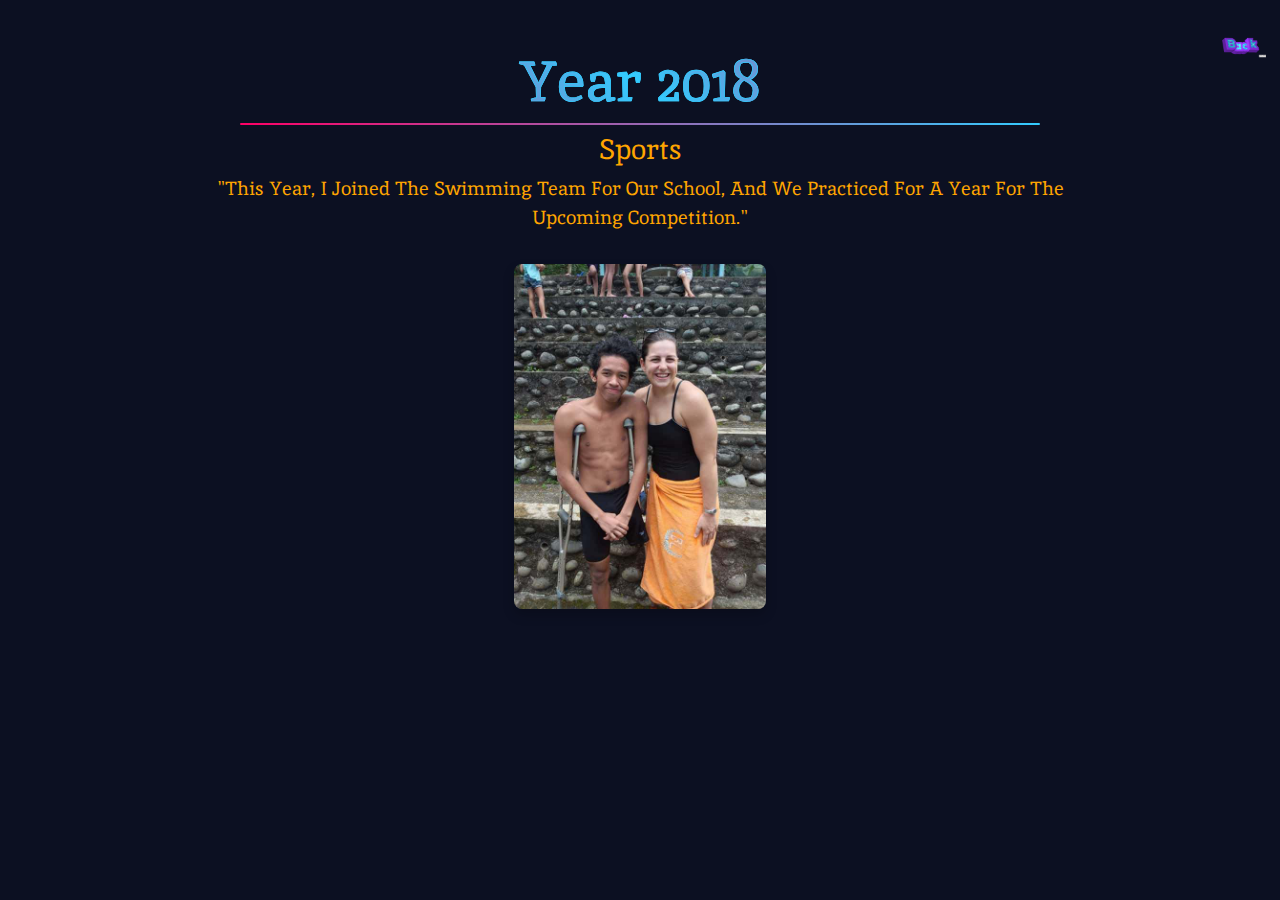
<file: assets/activity/my_education/2018.html>
<!DOCTYPE html>
<html lang="en">
<head>
    <meta charset="UTF-8">
    <meta name="viewport" content="width=device-width, initial-scale=1.0">
    <title>Year 2018</title>
    <link rel="stylesheet" type="text/css" href="../../css/bootstrap.min.css">
    <link rel="stylesheet" type="text/css" href="../../activity/my_education_css/2018.css">
</head>
<body>

<a href="javascript:history.back()" class="back-button">
        <img src="../../image/back.gif" alt="Back">
    </a>

    <section class="year-section">
        <h1>Year 2018</h1>
        <h3>Sports</h3>
        <p>"This year, I joined the swimming team for our school, and we practiced for a year for the upcoming competition."</p>
        <img src="../../image/sport1.jpg" alt="Project Image">
    </section>

    <script src="../../js/bootstrap.bundle.min.js"></script>
    <script src="../../js/jquery-3.7.1.js"></script>
</body>
</html>
</file>
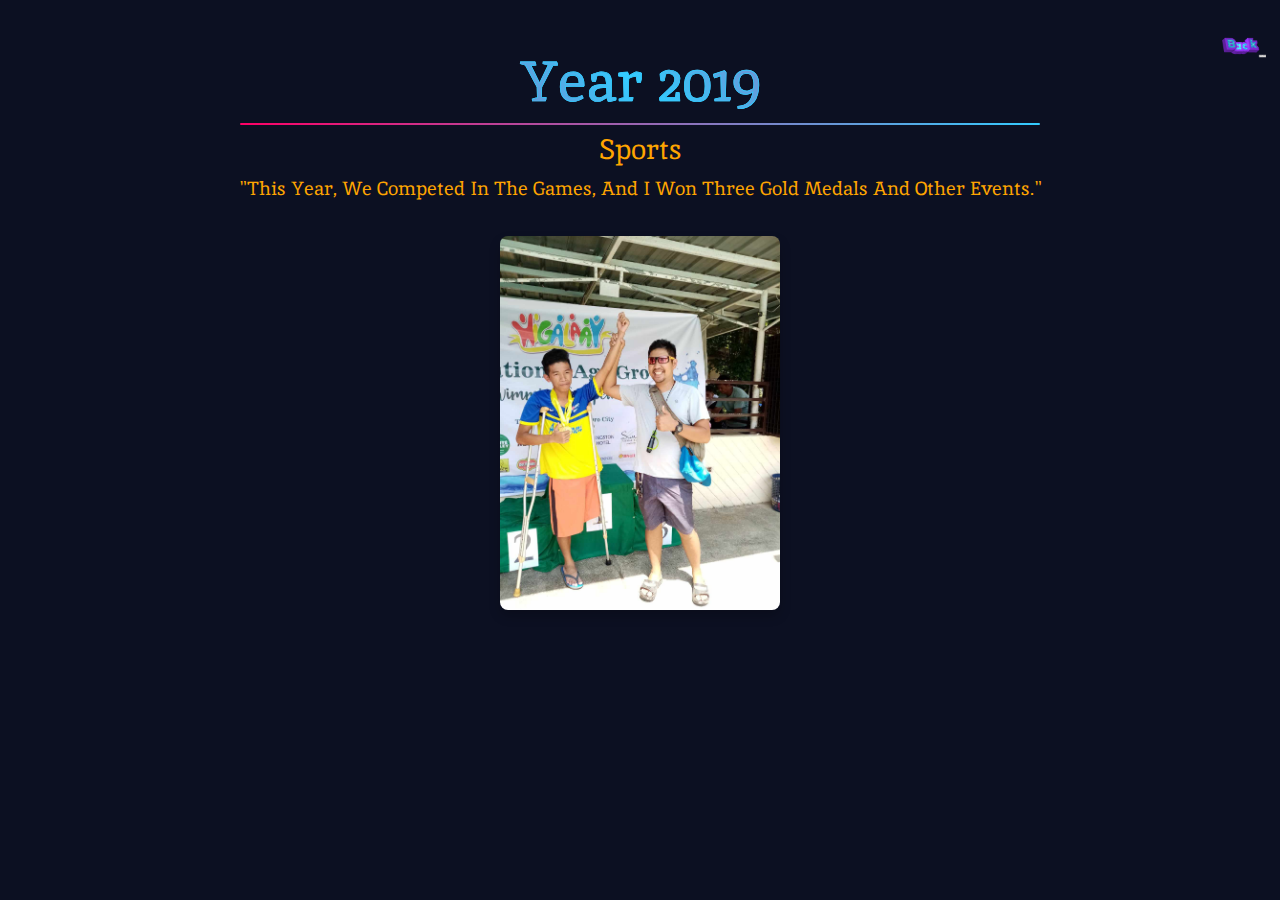
<file: assets/activity/my_education/2019.html>
<!DOCTYPE html>
<html lang="en">
<head>
    <meta charset="UTF-8">
    <meta name="viewport" content="width=device-width, initial-scale=1.0">
    <title>Year 2019</title>
    <link rel="stylesheet" type="text/css" href="../../css/bootstrap.min.css">
    <link rel="stylesheet" type="text/css" href="../../activity/my_education_css/2019.css">
</head>
<body>

<a href="javascript:history.back()" class="back-button">
        <img src="../../image/back.gif" alt="Back">
    </a>


    <section class="year-section">
        <h1>Year 2019</h1>
        <h3>Sports</h3>
        <p>"This year, we competed in the games, and I won three gold medals and other events."</p>
        <img src="../../image/sport2.jpg" alt="Project Image">
    </section>

    <script src="../../js/bootstrap.bundle.min.js"></script>
    <script src="../../js/jquery-3.7.1.js"></script>
</body>
</html>
</file>
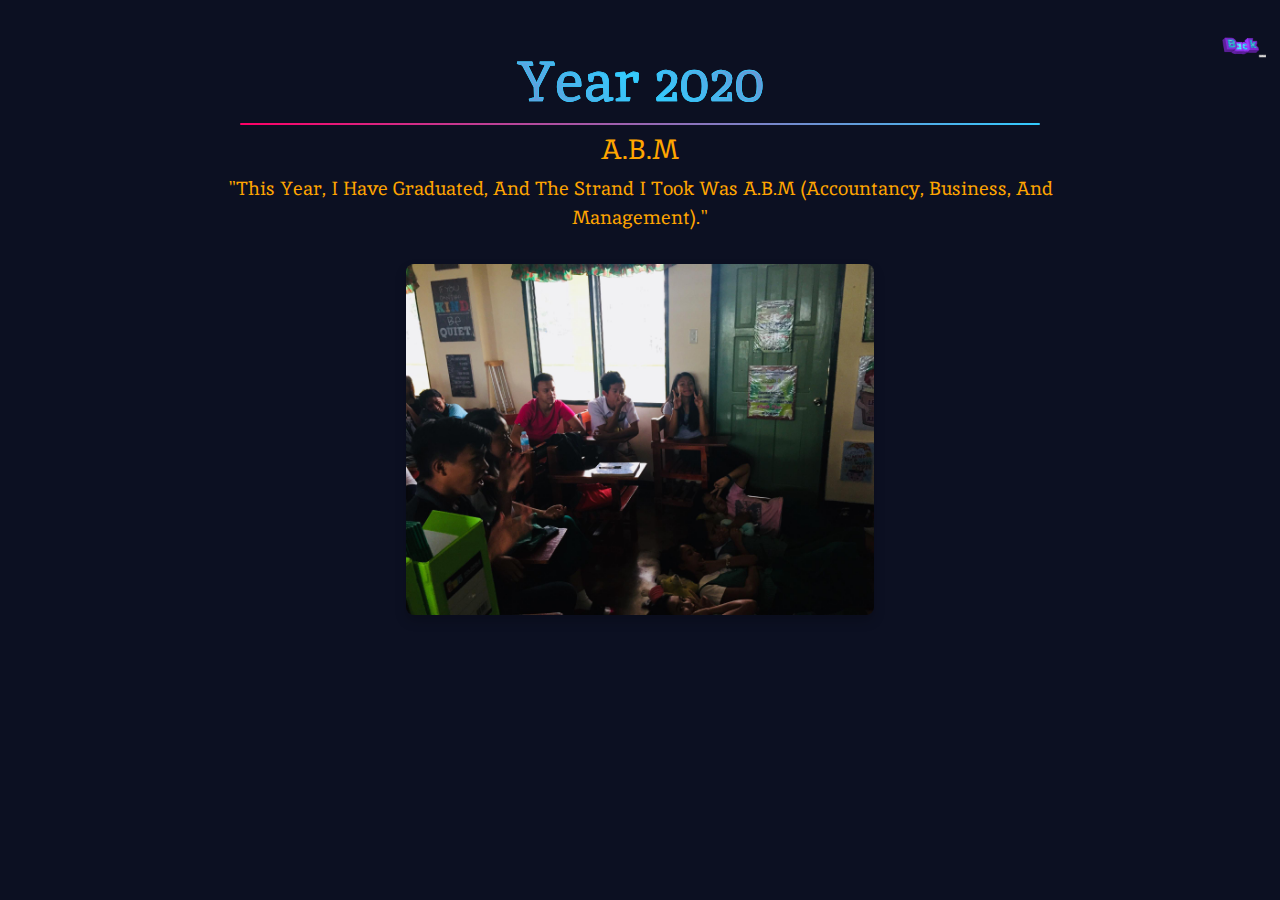
<file: assets/activity/my_education/2020.html>
<!DOCTYPE html>
<html lang="en">
<head>
    <meta charset="UTF-8">
    <meta name="viewport" content="width=device-width, initial-scale=1.0">
    <title>Year 2020</title>
    <link rel="stylesheet" type="text/css" href="../../css/bootstrap.min.css">
    <link rel="stylesheet" type="text/css" href="../../activity/my_education_css/education.css">
</head>
<body>

<a href="javascript:history.back()" class="back-button">
        <img src="../../image/back.gif" alt="Back">
    </a>

    <section class="year-section">
        <h1>Year 2020</h1>
        <h3>A.B.M</h3>
        <p>"This year, I have graduated, and the strand I took was A.B.M (Accountancy, Business, and Management)."</p>
        <img src="../../image/g11.jpg" alt="Project Image">
    </section>

    <script src="../../js/bootstrap.bundle.min.js"></script>
    <script src="../../js/jquery-3.7.1.js"></script>
</body>
</html>
</file>
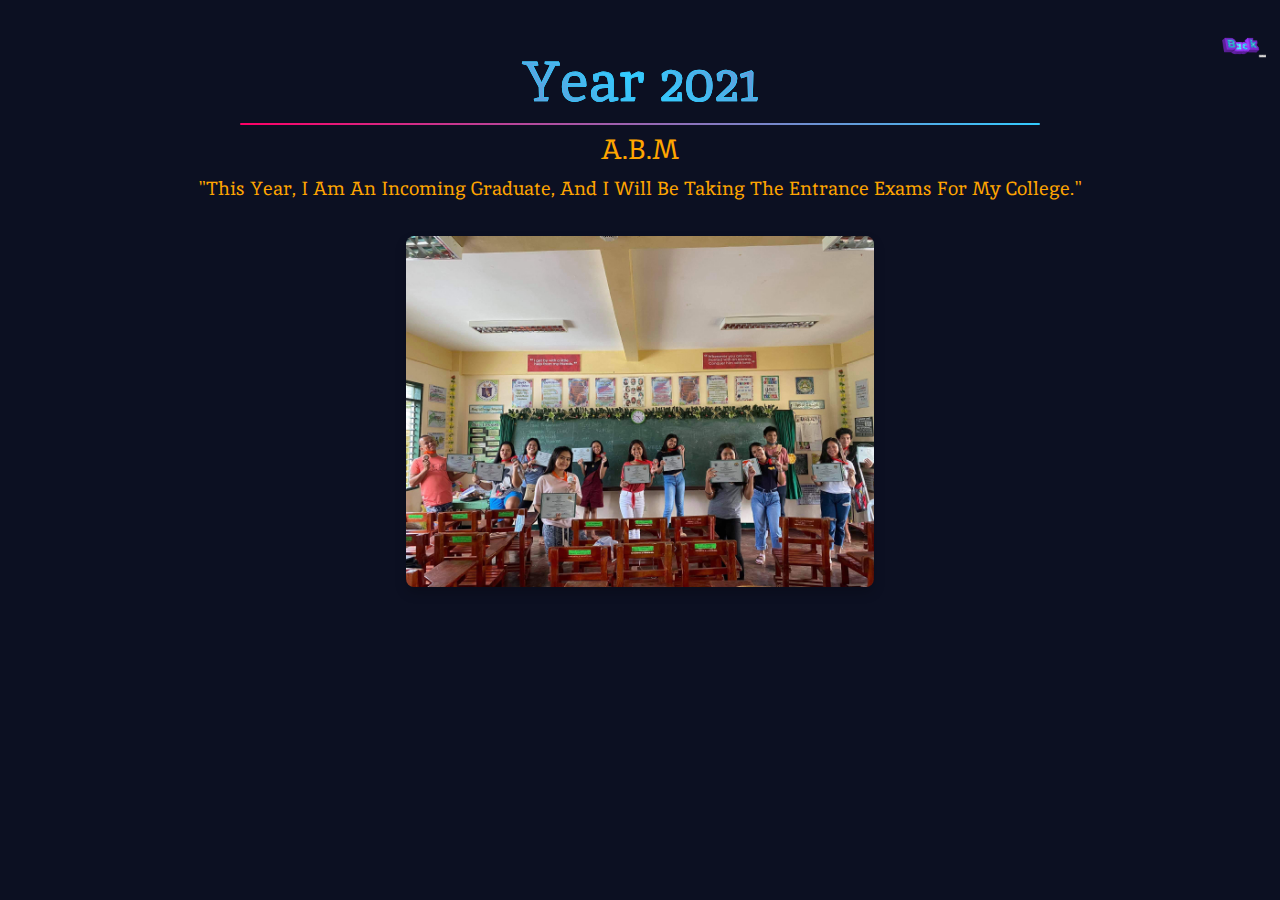
<file: assets/activity/my_education/2021.html>
<!DOCTYPE html>
<html lang="en">
<head>
    <meta charset="UTF-8">
    <meta name="viewport" content="width=device-width, initial-scale=1.0">
    <title>Year 2021</title>
    <link rel="stylesheet" type="text/css" href="../../css/bootstrap.min.css">
    <link rel="stylesheet" type="text/css" href="../../activity/my_education_css/education.css">
</head>
<body>
       
<a href="javascript:history.back()" class="back-button">
        <img src="../../image/back.gif" alt="Back">
    </a>

    <section class="year-section">
        <h1>Year 2021</h1>
        <h3>A.B.M</h3>
        <p>"This year, I am an incoming graduate, and I will be taking the entrance exams for my college."</p>
        <img src="../../image/g12.jpg" alt="Project Image">
    </section>

    <script src="../../js/bootstrap.bundle.min.js"></script>
    <script src="../../js/jquery-3.7.1.js"></script>
</body>
</html>
</file>
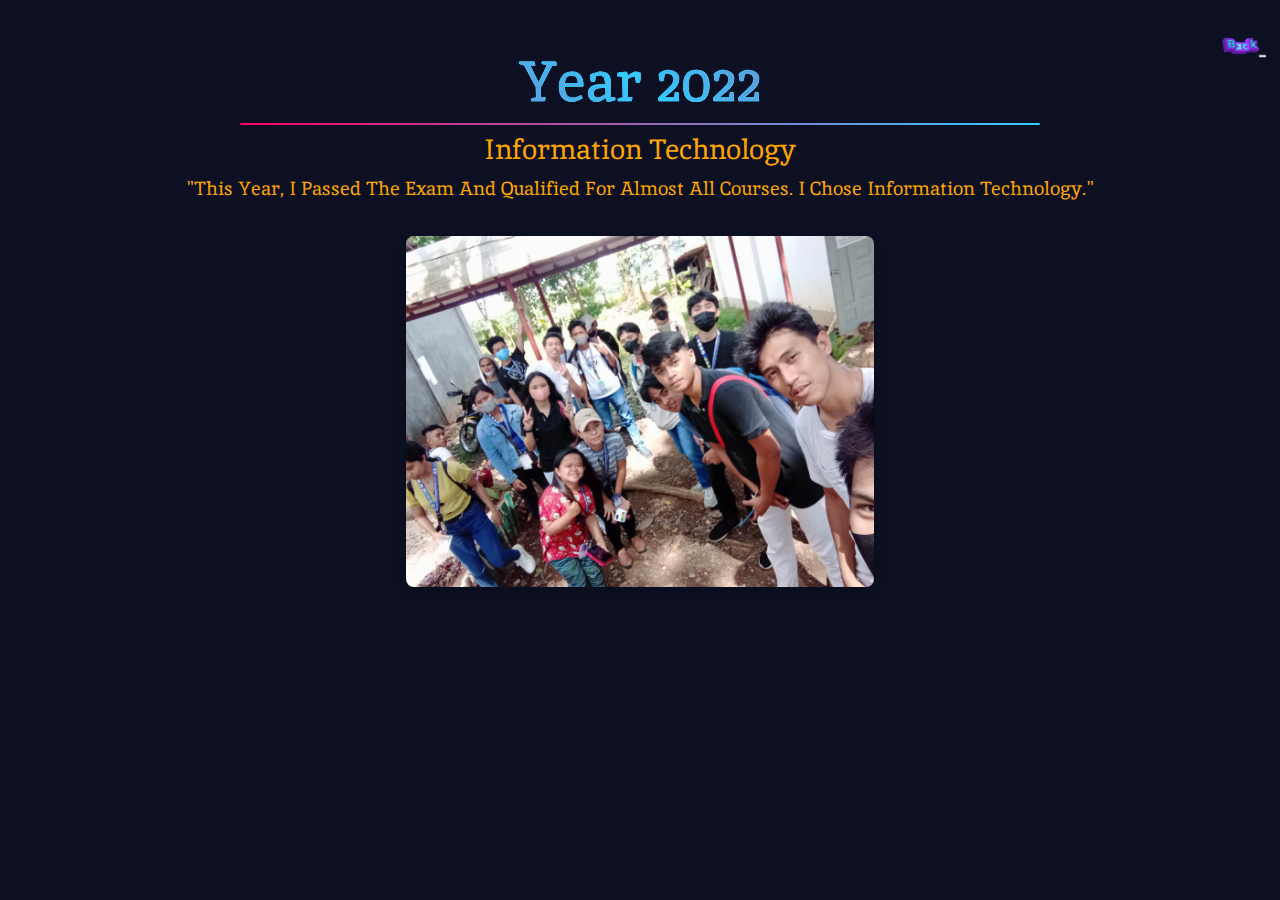
<file: assets/activity/my_education/2022.html>
<!DOCTYPE html>
<html lang="en">
<head>
    <meta charset="UTF-8">
    <meta name="viewport" content="width=device-width, initial-scale=1.0">
    <title>Year 2022</title>
    <link rel="stylesheet" type="text/css" href="../../css/bootstrap.min.css">
    <link rel="stylesheet" type="text/css" href="../../activity/my_education_css/education.css">
</head>
<body>
   
<a href="javascript:history.back()" class="back-button">
        <img src="../../image/back.gif" alt="Back">
    </a>

    <section class="year-section">
        <h1>Year 2022</h1>
        <h3>Information Technology</h3>
        <p>"This year, I passed the exam and qualified for almost all courses. I chose Information Technology."</p>
        <img src="../../image/studying2.jpg" alt="Project Image">
    </section>

    <script src="../../js/bootstrap.bundle.min.js"></script>
    <script src="../../js/jquery-3.7.1.js"></script>
</body>
</html>
</file>
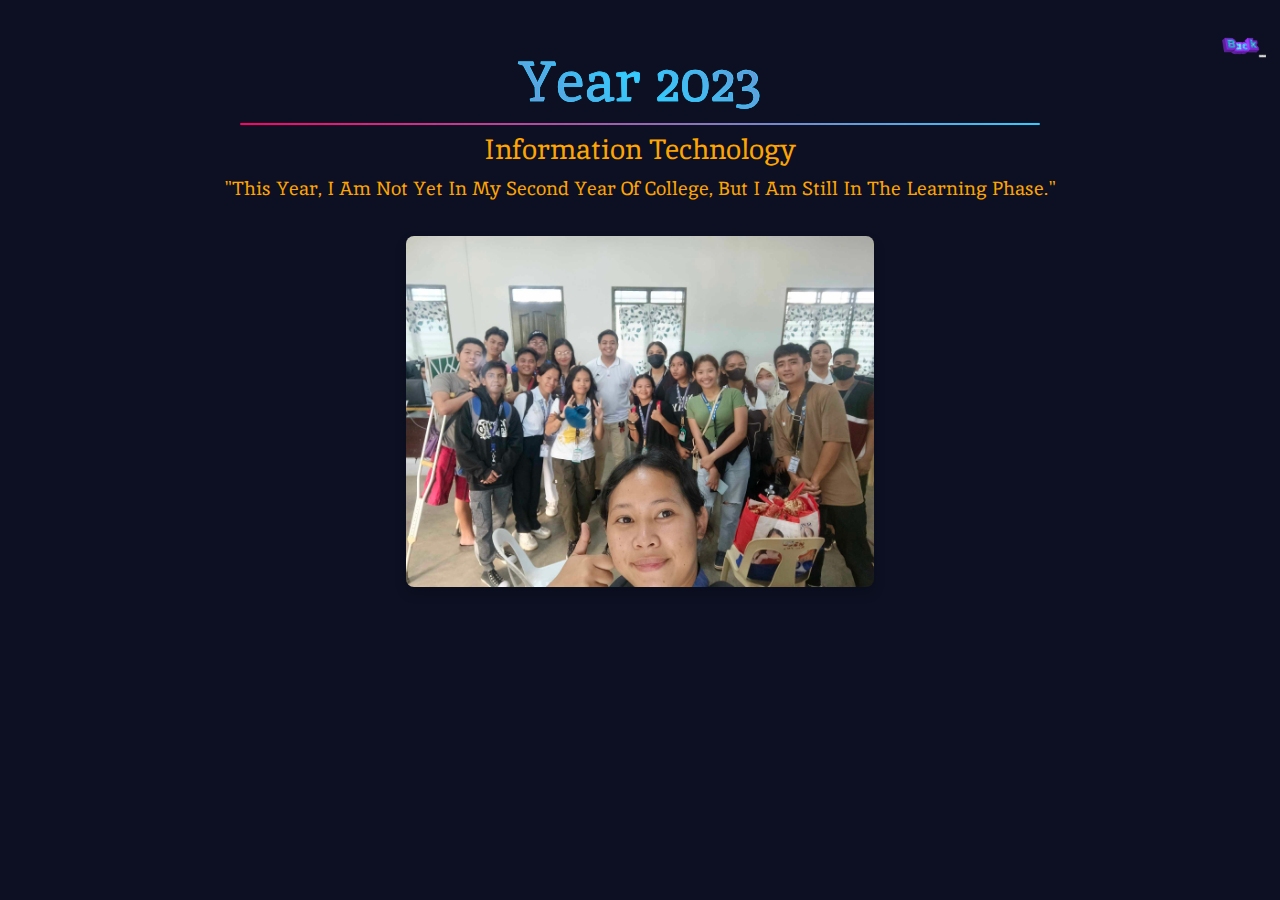
<file: assets/activity/my_education/2023.html>
<!DOCTYPE html>
<html lang="en">
<head>
    <meta charset="UTF-8">
    <meta name="viewport" content="width=device-width, initial-scale=1.0">
    <title>Year 2023</title>
    <link rel="stylesheet" type="text/css" href="../../css/bootstrap.min.css">
    <link rel="stylesheet" type="text/css" href="../../activity/my_education_css/education.css">
</head>
<body>
       
<a href="javascript:history.back()" class="back-button">
        <img src="../../image/back.gif" alt="Back">
    </a>

    <section class="year-section">
        <h1>Year 2023</h1>
        <h3>Information Technology</h3>
        <p>"This year, I am not yet in my second year of college, but I am still in the learning phase."</p>
        <img src="../../image/2nd.jpg" alt="Project Image">
    </section>

    <script src="../../js/bootstrap.bundle.min.js"></script>
    <script src="../../js/jquery-3.7.1.js"></script>
</body>
</html>
</file>
<file: assets/activity/my_education_css/2018.css>
@import url('https://fonts.googleapis.com/css2?family=Inika&family=Roboto:wght@100&display=swap');

* {
    font-family: 'Inika', serif;
    margin: 0;
    padding: 0;
    box-sizing: border-box;
    text-decoration: none;
    outline: none;
    border: none;
    text-transform: capitalize;
    transition: all .2s linear;
}

body {
    overflow-x: hidden;
    overflow-y: hidden;
    background: #0c1022;
    margin: 0;
    padding: 0;
}

html {
    overflow-x: hidden;
}

html::-webkit-scrollbar {
    width: 1.4rem;
}

html::-webkit-scrollbar-track {
    background: #0c1022;
}

html::-webkit-scrollbar-thumb {
    background-color: #3cf;
    border-radius: 2rem;
}

.year-section {
    max-width: 1000px;
    margin: 0 auto;
    padding: 3rem 2rem;
    text-align: center;
}

.year-section h1 {
    font-size: 3.5rem;
    background-image: linear-gradient(45deg, #f06, #3cf, #f06);
    -webkit-background-clip: text;
    -webkit-text-stroke: .7px #3cf;
    color: transparent;
    background-repeat: no-repeat;
    background-position: 0 0;
    animation: higuys 6s linear infinite;  
    animation-delay: 2s;
}

@keyframes higuys {
    0%, 10%, 100% {
        background-position: -45rem 0;
    }
    65%, 10% {
        background-position: 0 0;
    }
}

.year-section h1:after {
    content: '';
    width: 800px;
    height: 2px;
    background: linear-gradient(45deg, #f06, #3cf);
    display: flex;
    margin: 0.5rem auto;
    border-radius: 2px;
}

.year-section h3 {
    color: orange;
}

.year-section p {
    font-size: 1.2rem;
    margin-bottom: 2rem;
    color: orange;
}

.year-section img {
    max-width: 27%;
    height: auto;
    box-shadow: 0 6px 12px rgba(0, 0, 0, 0.2);
    border-radius: 8px;
    transition: transform 0.3s ease-in-out;
}

.year-section img:hover {
    transform: scale(1.05);
}

@media (max-width: 768px) {
    .year-section h1 {
        font-size: 2.5rem;
    }

    .year-section p {
        font-size: 1rem;
    }

    .year-section img {
        max-width: 100%;
    }
}

.back-button {
    position: fixed;
    top: 5%;
    left: 95%;
    transform: translateY(-50%);
    z-index: 1000;
}

.back-button img {
    width: 50px;
    height: auto;
    transition: transform 0.3s ease;
}

.back-button img:hover {
    transform: scale(1.1);
}
</file>
<file: assets/activity/my_education_css/2019.css>
@import url('https://fonts.googleapis.com/css2?family=Inika&family=Roboto:wght@100&display=swap');

* {
    font-family: 'Inika', serif;
    margin: 0;
    padding: 0;
    box-sizing: border-box;
    text-decoration: none;
    outline: none;
    border: none;
    text-transform: capitalize;
    transition: all .2s linear;
}

body {
    overflow-x: hidden;
    overflow-y: hidden;
    background: #0c1022;
    margin: 0;
    padding: 0;
}

html {
    overflow-x: hidden;
}

html::-webkit-scrollbar {
    width: 1.4rem;
}

html::-webkit-scrollbar-track {
    background: #0c1022;
}

html::-webkit-scrollbar-thumb {
    background-color: #3cf;
    border-radius: 2rem;
}

.year-section {
    max-width: 1000px;
    margin: 0 auto;
    padding: 3rem 2rem;
    text-align: center;
}

.year-section h1 {
    font-size: 3.5rem;
    background-image: linear-gradient(45deg, #f06, #3cf, #f06);
    -webkit-background-clip: text;
    -webkit-text-stroke: .7px #3cf;
    color: transparent;
    background-repeat: no-repeat;
    background-position: 0 0;
    animation: higuys 6s linear infinite;  
    animation-delay: 2s;
}

@keyframes higuys {
    0%, 10%, 100% {
        background-position: -45rem 0;
    }
    65%, 10% {
        background-position: 0 0;
    }
}

.year-section h1:after {
    content: '';
    width: 800px;
    height: 2px;
    background: linear-gradient(45deg, #f06, #3cf);
    display: flex;
    margin: 0.5rem auto;
    border-radius: 2px;
}

.year-section h3 {
    color: orange;
}

.year-section p {
    font-size: 1.2rem;
    margin-bottom: 2rem;
    color: orange;
}

.year-section img {
    max-width: 30%;
    height: auto;
    box-shadow: 0 6px 12px rgba(0, 0, 0, 0.2);
    border-radius: 8px;
    transition: transform 0.3s ease-in-out;
}

.year-section img:hover {
    transform: scale(1.05);
}

@media (max-width: 768px) {
    .year-section h1 {
        font-size: 2.5rem;
    }

    .year-section p {
        font-size: 1rem;
    }

    .year-section img {
        max-width: 100%;
    }
}

.back-button {
    position: fixed;
    top: 5%;
    left: 95%;
    transform: translateY(-50%);
    z-index: 1000;
}

.back-button img {
    width: 50px;
    height: auto;
    transition: transform 0.3s ease;
}

.back-button img:hover {
    transform: scale(1.1);
}
</file>
<file: assets/activity/my_education_css/education.css>
@import url('https://fonts.googleapis.com/css2?family=Inika&family=Roboto:wght@100&display=swap');

* {
    font-family: 'Inika', serif;
    margin: 0;
    padding: 0;
    box-sizing: border-box;
    text-decoration: none;
    outline: none;
    border: none;
    text-transform: capitalize;
    transition: all .2s linear;
}

body {
    overflow-x: hidden;
    overflow-y: hidden;
    background: #0c1022;
    margin: 0;
    padding: 0;
}

html {
    overflow-x: hidden;
}

html::-webkit-scrollbar {
    width: 1.4rem;
}

html::-webkit-scrollbar-track {
    background: #0c1022;
}

html::-webkit-scrollbar-thumb {
    background-color: #3cf;
    border-radius: 2rem;
}

.year-section {
    max-width: 1000px;
    margin: 0 auto;
    padding: 3rem 2rem;
    text-align: center;
}

.year-section h1 {
    font-size: 3.5rem;
    background-image: linear-gradient(45deg, #f06, #3cf, #f06);
    -webkit-background-clip: text;
    -webkit-text-stroke: .7px #3cf;
    color: transparent;
    background-repeat: no-repeat;
    background-position: 0 0;
    animation: higuys 6s linear infinite;  
    animation-delay: 2s;
}

@keyframes higuys {
    0%, 10%, 100% {
        background-position: -45rem 0;
    }
    65%, 10% {
        background-position: 0 0;
    }
}

.year-section h1:after {
    content: '';
    width: 800px;
    height: 2px;
    background: linear-gradient(45deg, #f06, #3cf);
    display: flex;
    margin: 0.5rem auto;
    border-radius: 2px;
}

.year-section h3 {
    color: orange;
}

.year-section p {
    font-size: 1.2rem;
    margin-bottom: 2rem;
    color: orange;
}

.year-section img {
    max-width: 50%;
    height: auto;
    box-shadow: 0 6px 12px rgba(0, 0, 0, 0.2);
    border-radius: 8px;
    transition: transform 0.3s ease-in-out;
}

.year-section img:hover {
    transform: scale(1.05);
}

@media (max-width: 768px) {
    .year-section h1 {
        font-size: 2.5rem;
    }

    .year-section p {
        font-size: 1rem;
    }

    .year-section img {
        max-width: 100%;
    }
}

.back-button {
    position: fixed;
    top: 5%;
    left: 95%;
    transform: translateY(-50%);
    z-index: 1000;
}

.back-button img {
    width: 50px;
    height: auto;
    transition: transform 0.3s ease;
}

.back-button img:hover {
    transform: scale(1.1);
}
</file>
